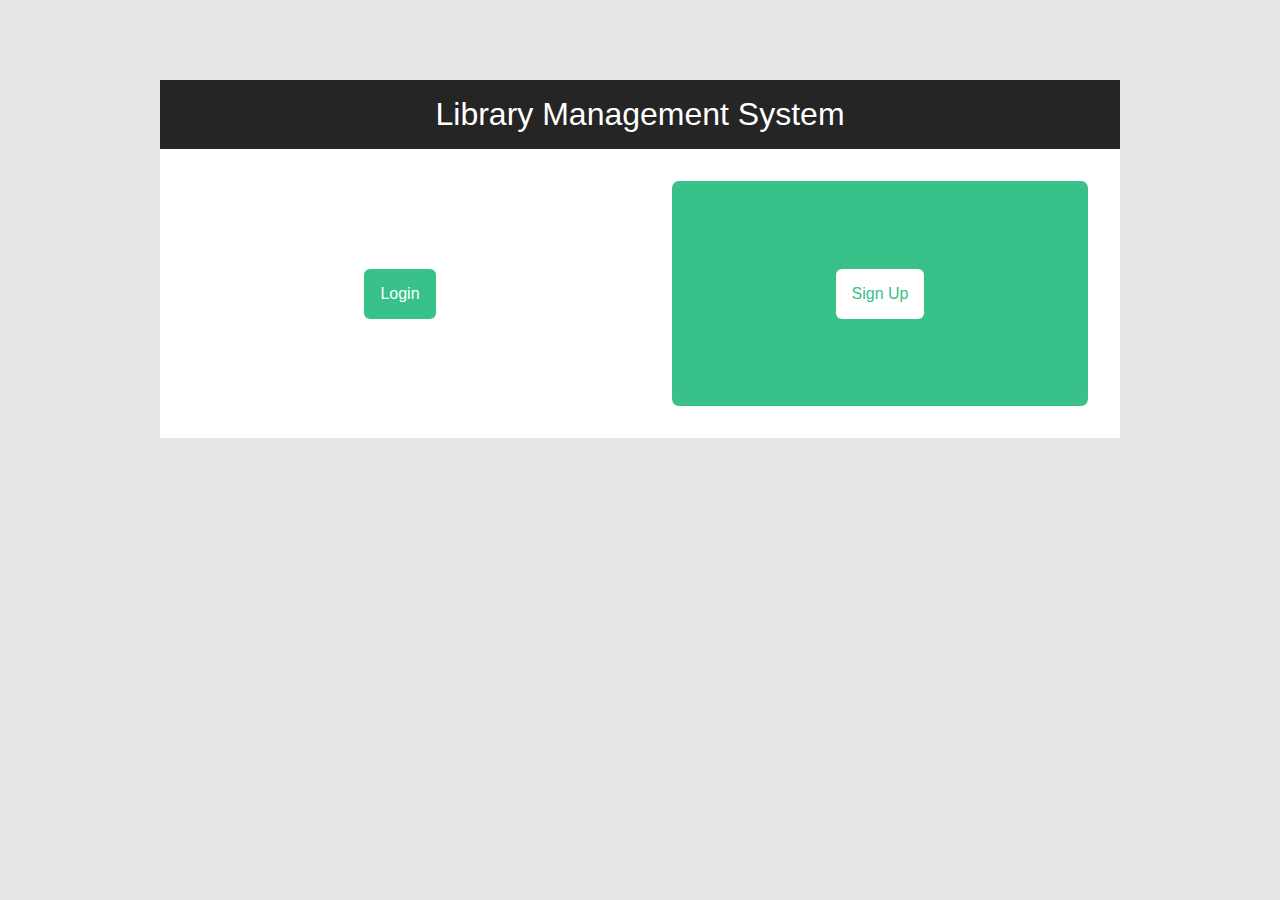
<file: index.html>
<!DOCTYPE html>
<html lang="en">
    <head>
        <meta charset="UTF-8">
        <meta http-equiv="X-UA-Compatible" content="IE=edge">
        <meta name="viewport" content="width=device-width, initial-scale=1.0">
        <title>Login</title>
        <link rel="stylesheet" href="./src/css/theme.css">
    </head>

    <body>
    
    <!--------------------------------
         Page Markup 
    ---------------------------------->

        <div class="splash">

            <header>
                <h1>Library Management System</h1>
            </header>

            <div id="options" class="options">

                <div class="login-option">
                    <button id="login-option" class="standard-btn">Login</button>
                </div>

                <div class="signup-option">
                    <button id="signup-option" class="negative-btn">Sign Up</button>
                </div>

            </div>

            <div id="login" class="login">

                <h1>Login</h1>

                <form class="form" action="./src/pages/redirect.html">

                    <input type="text" name="" id="username-login" placeholder="username">
                    <input type="password" name="" id="password-login" placeholder="password">
                    <button class="standard-btn" id="login-action"> Login</button>

                </form>

            </div>

            <div id="signup" class="login">

                <h1>Sign Up</h1>

                <form action="./src/pages/redirect.html">

                    <input type="text" id="username-input" placeholder="username">
                    <input type="email" id="email-input" placeholder="email">
                    <input type="password" id="password-input" placeholder="password">
                    <input type="password" id="password-input-confirm" placeholder="confirm password">
                    <button class="standard-btn" id="signup-action"> Sign Up </button>

                </form>

            </div>

        </div>

    <!--------------------------------
         Link to App 
    ---------------------------------->

        <script type="module" src="./src/app.js" ></script>

    <!--------------------------------
         Page Functionality 
    ---------------------------------->
        <script>
            // --- DOM element Cache --- //
            
            //Tabs
            const splash = document.getElementById("options")
            const login = document.getElementById("login")
            const signup = document.getElementById("signup")

            login.style.display = "none";
            signup.style.display = "none";
            

            //Options
            const loginOption = document.getElementById("login-option");
            const signUpOption = document.getElementById("signup-option");


            // --- Functionality --- //

            loginOption.addEventListener("click", () => {

                splash.style.display = "none";
                login.style.display = "flex"
            })

            
            signUpOption.addEventListener("click", () => {

                splash.style.display = "none";
                signup.style.display = "flex"
            })

        </script>

    </body>

</html>
</file>
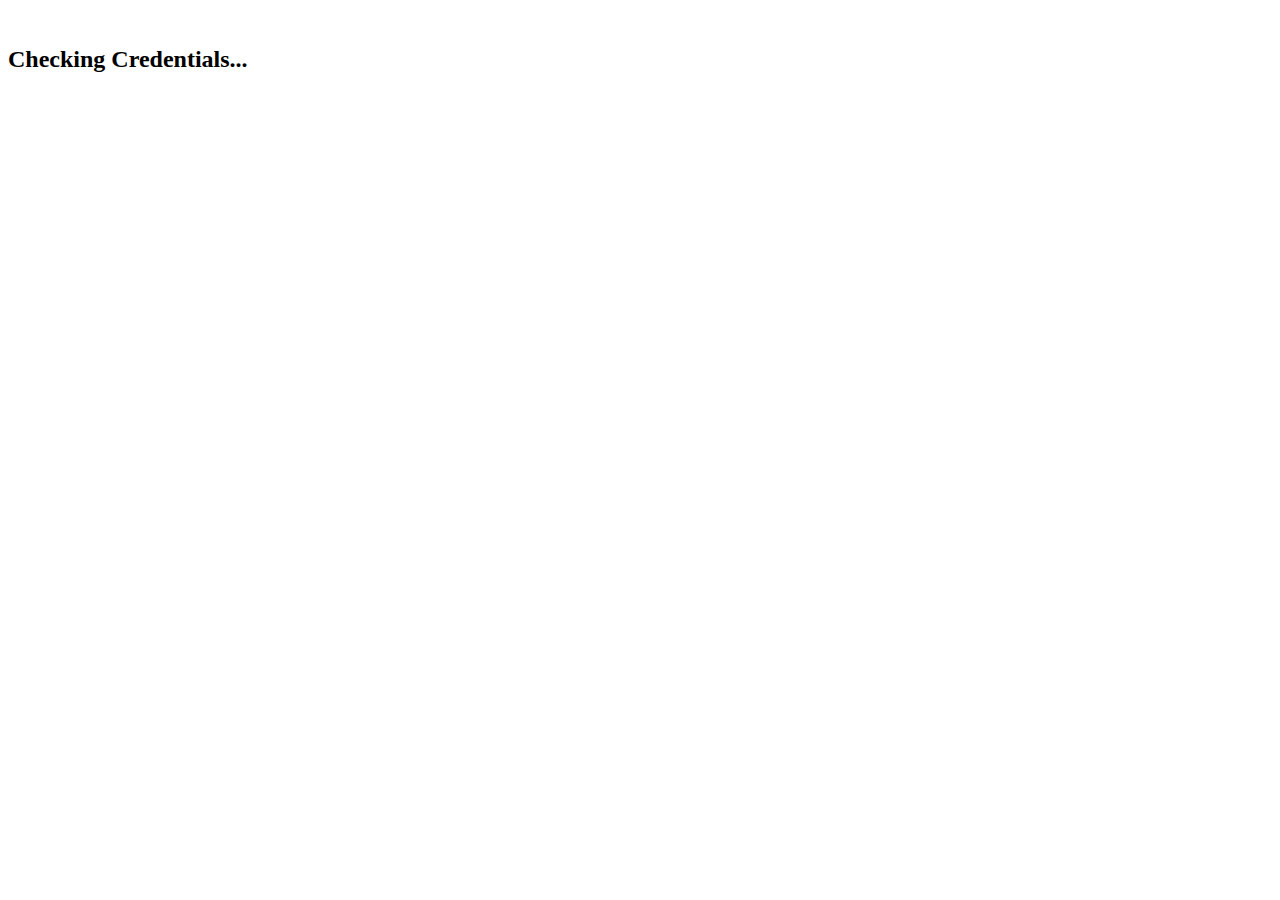
<file: src/pages/redirect.html>
<!DOCTYPE html>
<html lang="en">
<head>
    <meta charset="UTF-8">
    <meta http-equiv="X-UA-Compatible" content="IE=edge">
    <meta name="viewport" content="width=device-width, initial-scale=1.0">
    <title>redirecting..</title>
</head>
<body>
    
    <br>
    <h2> Checking Credentials... </h2>

    <script type="module" src="../scripts/login.js">        

    </script>
</body>
</html>
</file>
<file: src/css/theme.css>
/* -------------- Super --------------- */

* {
    font-family: Helvetica, sans-serif;
    font-weight: 100;
    margin: 0rem;
}

body {
    background-color: rgb(230, 230, 230);
}

button {
    border-radius: 6px;
    padding: 1rem;
    border: none;
    font-size: 1rem;
    cursor: pointer;
}

/*------------ Classes -------------*/

.icon {
    height: 50px;
    width: 50px;
    align-self: center;
}

.splash {
    display: flex;
    flex-direction: column;
    text-align: center;
    margin: 5rem 10rem;
    background-color: white;
  
}

.splash header {

    background-color:rgb(37, 37, 37);
    color: white;
    padding: 1rem 0;
}

.options {
    display: flex;
    justify-content: space-evenly;
    /*width: 100%;*/
}

.signup-option {
    justify-content: center;
    display: flex;
    align-items: center;
    width: 100%;
    background-color: rgb(56, 194, 137);
    color: white;
    height: 25vh;
    margin: 2rem;

    border-radius:7px 7px ;
}
.negative-btn {
    color: rgb(56, 194, 137);
    background-color: white;
}

.login-option {
    display: flex;
    justify-content: center;
    width: 100%;
    height: 25vh;
    align-items: center;
    margin: 2rem;
    

    border-radius: 7px 7px;
}
.standard-btn {
    background-color:  rgb(56, 194, 137);
    color: white;
}

/*-- login --*/

.login {
    display: flex;
    flex-direction: column;
    padding: 1rem;
}

.form {
    padding: 1rem 5rem;
    display: flex;
    flex-direction: column;
}

.form input {
    margin: 0.5rem 0;
    font-size: 1.25rem;
    padding: 1rem;
    background-color: rgb(230, 230, 230);
    border: none;
    border-radius: 7px;
}
</file>
